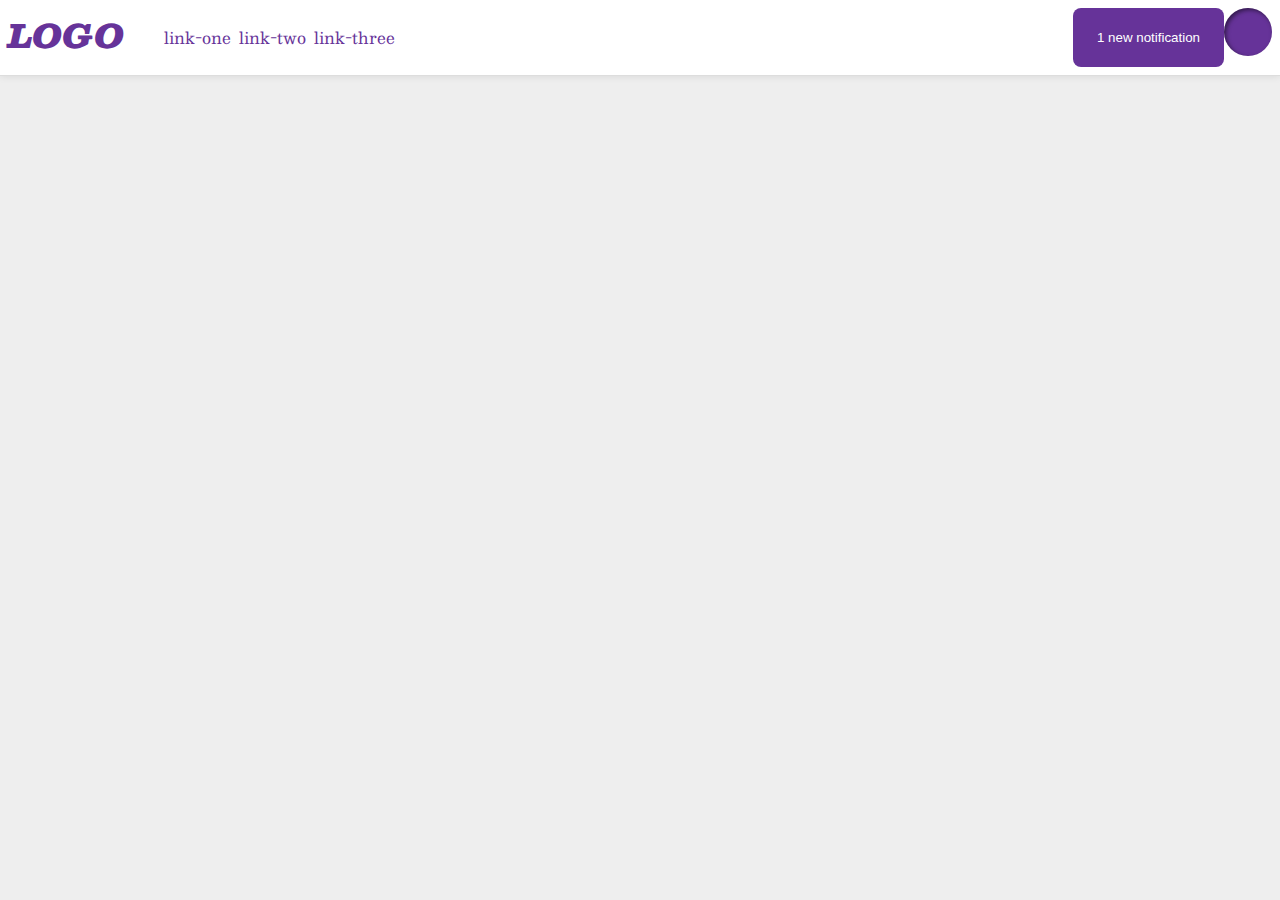
<file: flex/03-flex-header-2/index.html>
<!DOCTYPE html>
<html lang="en">
  <head>
    <meta charset="UTF-8">
    <meta http-equiv="X-UA-Compatible" content="IE=edge">
    <meta name="viewport" content="width=device-width, initial-scale=1.0">
    <title>Flex Header 2</title>
    <link rel="stylesheet" href="style.css">
  </head>
  <body>
    <div class="header">
      <div class="left">
      <div class="logo">
        LOGO
      </div>
      <ul class="links">
        <li><a href="https://google.com">link-one</a></li>
        <li><a href="https://google.com">link-two</a></li>
        <li><a href="https://google.com">link-three</a></li>
      </ul>
    </div>
      <div class="right">
      <button class="notifications">
        1 new notification
      </button>
      <div class="profile-image"></div>
    </div>
    </div>
  </body>
</html>
</file>
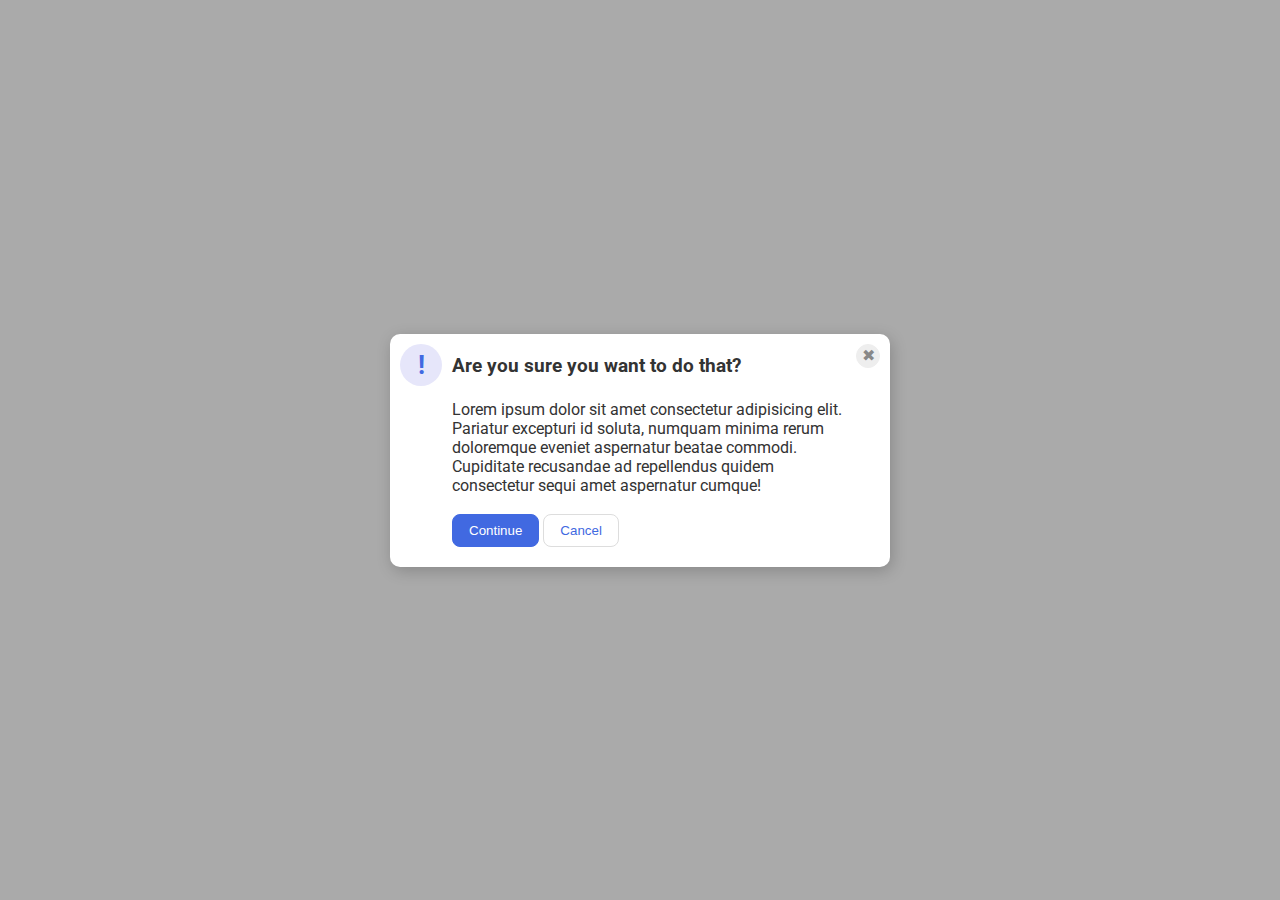
<file: flex/05-flex-modal/index.html>
<!DOCTYPE html>
<html lang="en">
  <head>
    <meta charset="UTF-8">
    <meta http-equiv="X-UA-Compatible" content="IE=edge">
    <meta name="viewport" content="width=device-width, initial-scale=1.0">
    <link rel="stylesheet" href="style.css">
    <title>Modal</title>
  </head>
  <body>
    <div class="modal">
      <div class="icon">!</div>
    <div class="content">
      <div class="header">Are you sure you want to do that?<br><br></div>
      <div class="text">Lorem ipsum dolor sit amet consectetur adipisicing elit. Pariatur excepturi id soluta, numquam minima rerum doloremque eveniet aspernatur beatae commodi. Cupiditate recusandae ad repellendus quidem consectetur sequi amet aspernatur cumque!<br><br></div>
      <div class="buttons">
      <button class="continue">Continue</button>
      <button class="cancel">Cancel</button>
    </div>
    </div>
      <button class="close-button">✖</button>
    </div>
  </body>
</html>
</file>
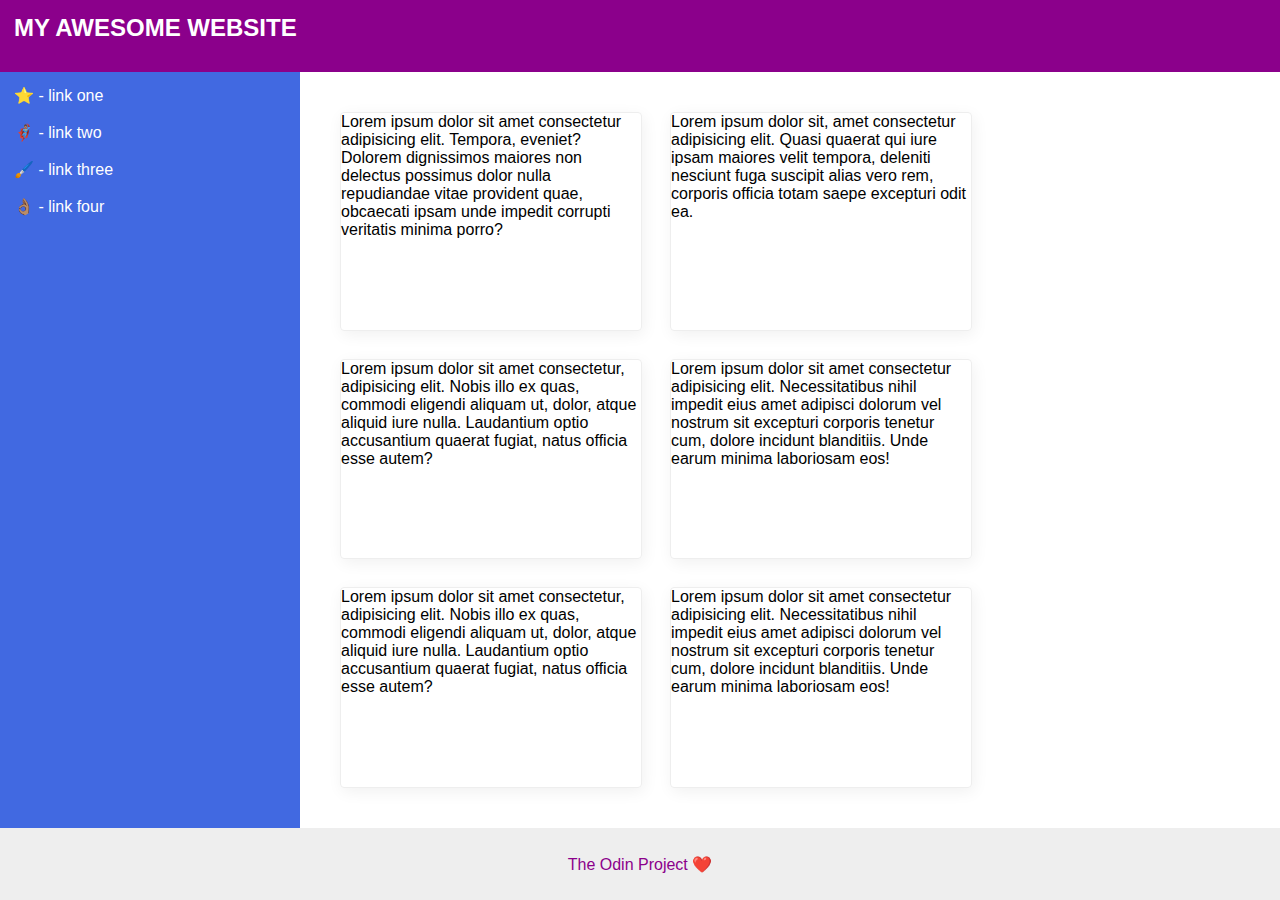
<file: flex/07-flex-layout-2/index.html>
<!DOCTYPE html>
<html lang="en">
  <head>
    <meta charset="UTF-8">
    <meta http-equiv="X-UA-Compatible" content="IE=edge">
    <meta name="viewport" content="width=device-width, initial-scale=1.0">
    <title>The Holy Grail</title>
    <link rel="stylesheet" href="style.css">
  </head>
  <body>

    <div class="header">
      MY AWESOME WEBSITE
    </div>
    
  <div class="content">
    <div class="sidebar">
      <ul>
        <li><a href="#">⭐ - link one</a></li>
        <li><a href="#">🦸🏽‍♂️ - link two</a></li>
        <li><a href="#">🖌️ - link three</a></li>
        <li><a href="#">👌🏽 - link four</a></li>
      </ul>
    </div>
    <div class="cards">
    <div class="card">Lorem ipsum dolor sit amet consectetur adipisicing elit. Tempora, eveniet? Dolorem dignissimos maiores non delectus possimus dolor nulla repudiandae vitae provident quae, obcaecati ipsam unde impedit corrupti veritatis minima porro?</div>
    <div class="card">Lorem ipsum dolor sit, amet consectetur adipisicing elit. Quasi quaerat qui iure ipsam maiores velit tempora, deleniti nesciunt fuga suscipit alias vero rem, corporis officia totam saepe excepturi odit ea.</div>
    <div class="card">Lorem ipsum dolor sit amet consectetur, adipisicing elit. Nobis illo ex quas, commodi eligendi aliquam ut, dolor, atque aliquid iure nulla. Laudantium optio accusantium quaerat fugiat, natus officia esse autem?</div>
    <div class="card">Lorem ipsum dolor sit amet consectetur adipisicing elit. Necessitatibus nihil impedit eius amet adipisci dolorum vel nostrum sit excepturi corporis tenetur cum, dolore incidunt blanditiis. Unde earum minima laboriosam eos!</div>
    <div class="card">Lorem ipsum dolor sit amet consectetur, adipisicing elit. Nobis illo ex quas, commodi eligendi aliquam ut, dolor, atque aliquid iure nulla. Laudantium optio accusantium quaerat fugiat, natus officia esse autem?</div>
    <div class="card">Lorem ipsum dolor sit amet consectetur adipisicing elit. Necessitatibus nihil impedit eius amet adipisci dolorum vel nostrum sit excepturi corporis tenetur cum, dolore incidunt blanditiis. Unde earum minima laboriosam eos!</div>
  </div>
</div>

    <div class="footer">
      The Odin Project ❤️
    </div>

  </body>
</html>
</file>
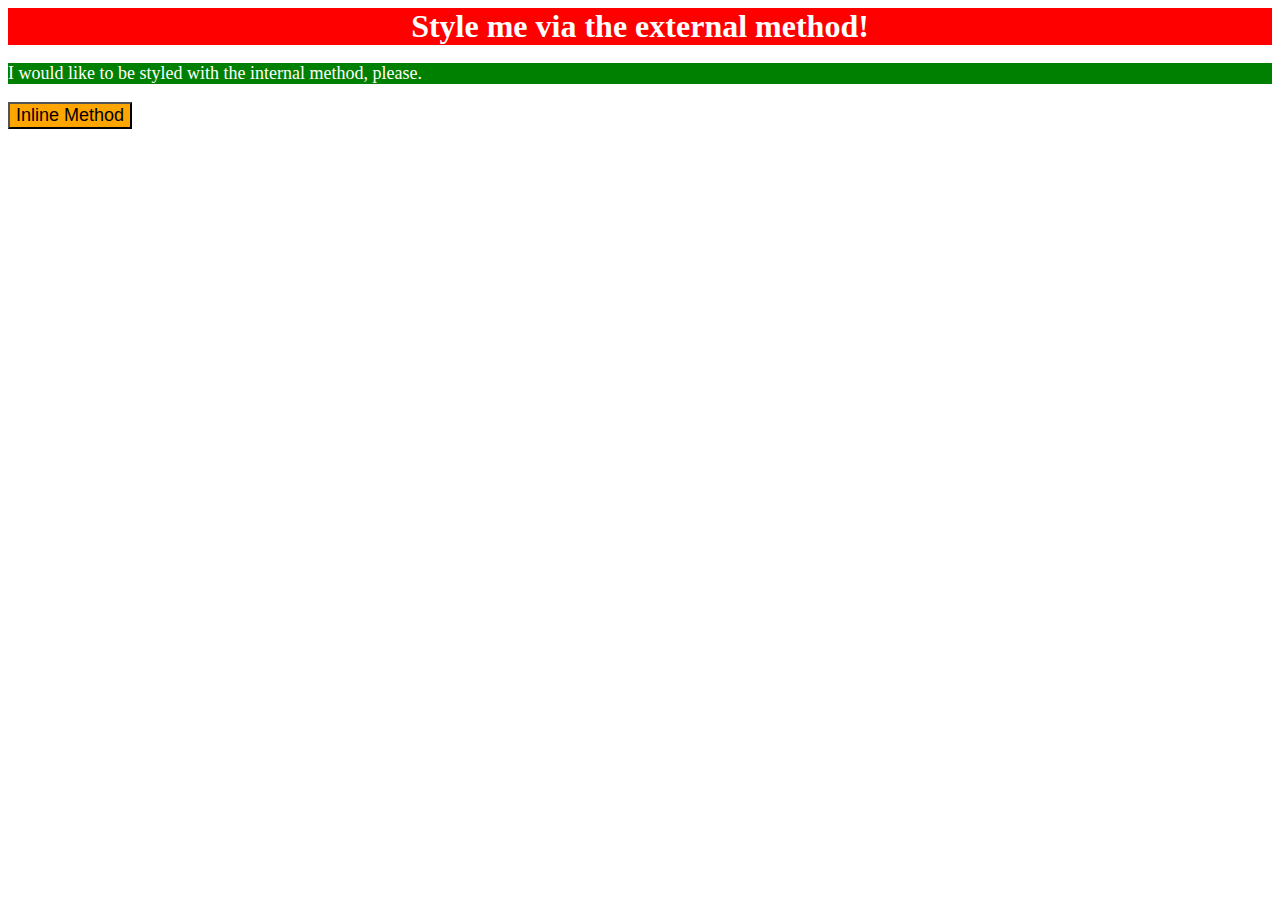
<file: foundations/01-css-methods/index.html>
<!DOCTYPE html>
<html lang="en">
  <head>
    <meta charset="UTF-8">
    <meta http-equiv="X-UA-Compatible" content="IE=edge">
    <meta name="viewport" content="width=device-width, initial-scale=1.0">
    <title>Methods for Adding CSS</title>
    <link rel="stylesheet" href="styles.css">
    <style>
      p{
        color: white;
        background-color: green; 
        font-size: 18px;
      }
    </style>
  </head>
  <body>
    <div>Style me via the external method!</div>
    <p>I would like to be styled with the internal method, please.</p>
    <button style="background-color: orange; font-size: 18px;">Inline Method</button>
  </body>
</html>
</file>
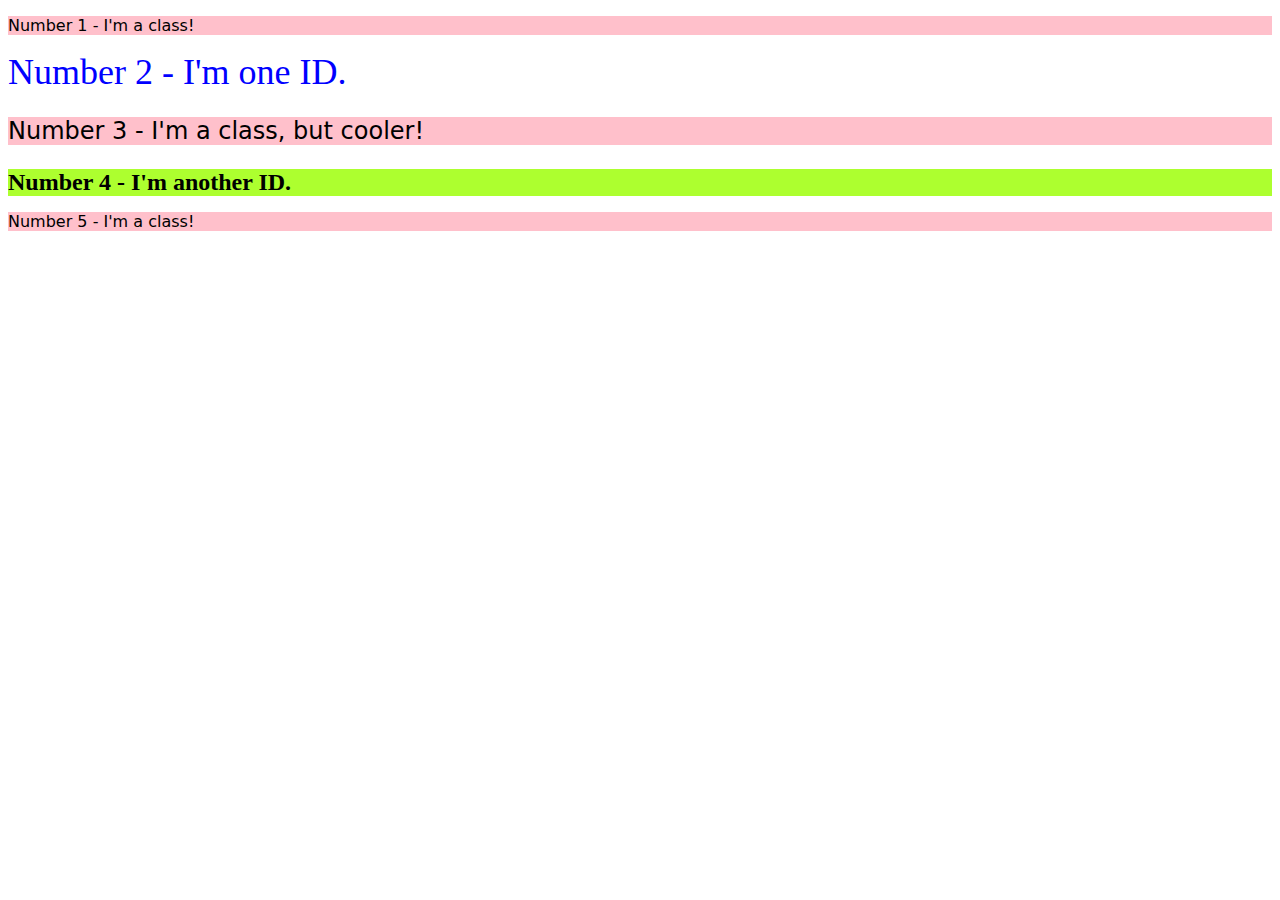
<file: foundations/02-class-id-selectors/index.html>
<!DOCTYPE html>
<html lang="en">
  <head>
    <meta charset="UTF-8">
    <meta http-equiv="X-UA-Compatible" content="IE=edge">
    <meta name="viewport" content="width=device-width, initial-scale=1.0">
    <title>Class and ID Selectors</title>
    <link rel="stylesheet" href="style.css">
  </head>
  <body>
    <p class="pink-bg">Number 1 - I'm a class!</p>
    <div id="blue">Number 2 - I'm one ID.</div>
    <p class="pink-bg" id="big-size">Number 3 - I'm a class, but cooler!</p>
    <div id="green-bg">Number 4 - I'm another ID.</div>
    <p class="pink-bg">Number 5 - I'm a class!</p>
  </body>
</html>
</file>
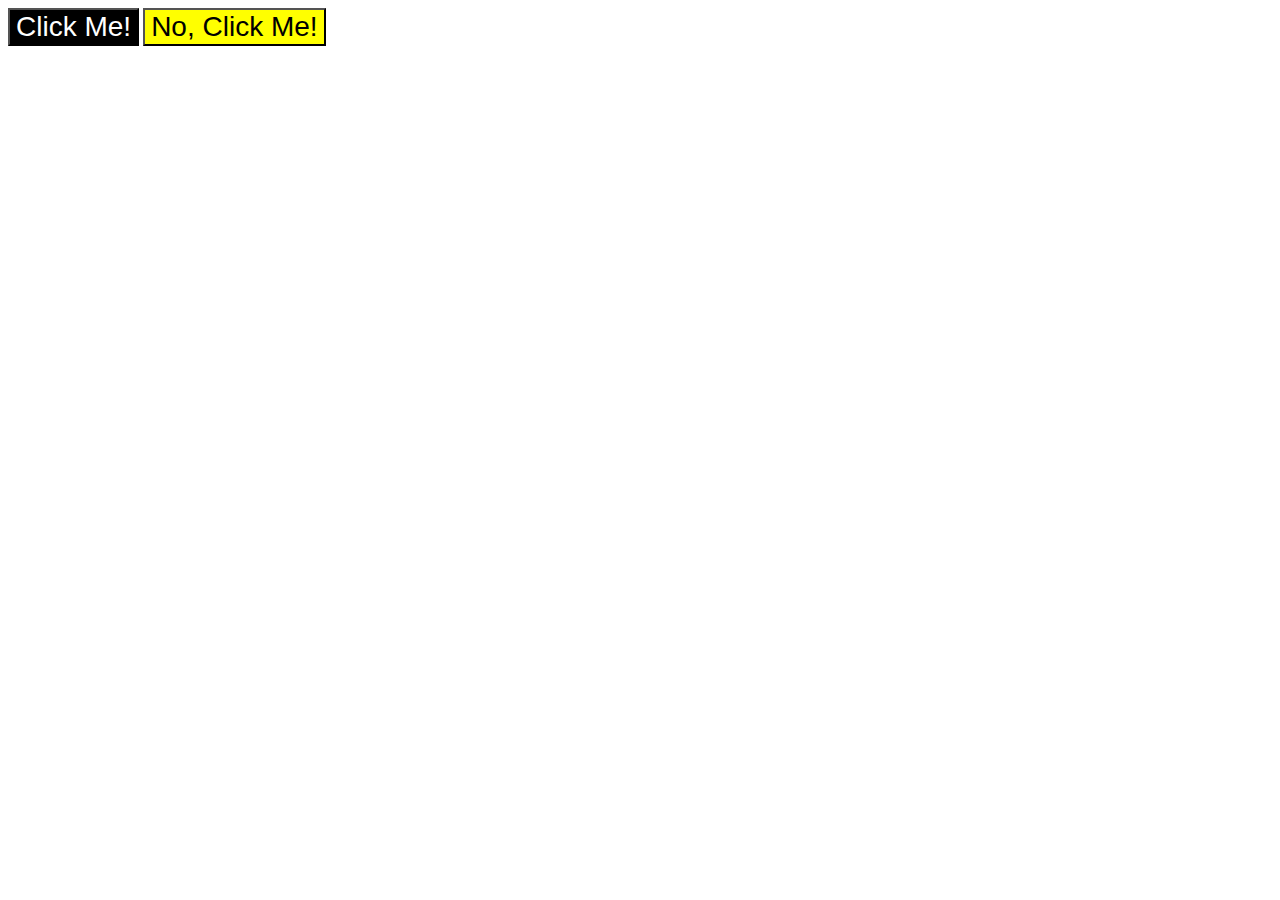
<file: foundations/03-grouping-selectors/index.html>
<!DOCTYPE html>
<html lang="en">
  <head>
    <meta charset="UTF-8">
    <meta http-equiv="X-UA-Compatible" content="IE=edge">
    <meta name="viewport" content="width=device-width, initial-scale=1.0">
    <title>Grouping Selectors</title>
    <link rel="stylesheet" href="style.css">
  </head>
  <body>
    <button class="one">Click Me!</button>
    <button class="two">No, Click Me!</button>
  </body>
</html>
</file>
<file: flex/03-flex-header-2/style.css>
/* this is some magical font-importing.  
you'll learn about it later. */
@import url('https://fonts.googleapis.com/css2?family=Besley:ital,wght@0,400;1,900&display=swap');

body {
  margin: 0;
  background: #eee;
  font-family: Besley, serif;
}

.header {
  background: white;
  border-bottom: 1px solid #ddd;
  box-shadow: 0 0 8px rgba(0,0,0,.1);
  display: flex;
  padding: 8px;
  justify-content: space-between;
}

.profile-image {
  background: rebeccapurple;
  box-shadow: inset 2px 2px 4px rgba(0,0,0,.5);
  border-radius: 50%;
  width: 48px;
  height: 48px;
}

.logo {
  color: rebeccapurple;
  font-size: 32px;
  font-weight: 900;
  font-style: italic;
}

button {
  border: none;
  border-radius: 8px;
  background: rebeccapurple;
  color: white;
  padding: 8px 24px;
  
}

a {
  /* this removes the line under our links */
  text-decoration: none;
  color: rebeccapurple;
}

ul {
  list-style-type: none;
  display: flex;
  gap:8px;

}

.right {
  display: flex;
  justify-content: flex-end;
}

.left {
  display:flex;
}
</file>
<file: flex/05-flex-modal/style.css>
@import url('https://fonts.googleapis.com/css2?family=Roboto:wght@400;700&display=swap');

html, body {
  height: 100%;
}

body {
  font-family: Roboto, sans-serif;
  margin: 0;
  background: #aaa;
  color: #333;
  /* I'll give you this one for free lol */
  display: flex;
  align-items: center;
  justify-content: center;
}

.modal {
  background: white;
  width: 480px;
  border-radius: 10px;
  box-shadow: 2px 4px 16px rgba(0,0,0,.2);
  display:flex;
  padding: 10px;
}

.icon {
  color: royalblue;
  font-size: 26px;
  font-weight: 700;
  background: lavender;
  width: 42px;
  height: 42px;
  border-radius: 50%;
  display: flex;
  align-items: center;
  justify-content: center;
  flex: 0 0 auto;
}

.close-button {
  background: #eee;
  border-radius: 50%;
  color: #888;
  font-weight: 400;
  font-size: 16px;
  height: 24px;
  width: 24px;
  display: flex;
  align-items: center;
  justify-content: center;
  border: 1px solid #eee;
  padding: 0;
  flex: 0 0 auto;

}

button {
  cursor: pointer;
  padding: 8px 16px;
  border-radius: 8px;
}

button.continue {
  background: royalblue;
  border: 1px solid royalblue;
  color: white;
}

button.cancel {
  background: white;
  border: 1px solid #ddd;
  color: royalblue;
}

.content {
  display: flex;
  flex-direction: column;
  padding: 10px;
}

.header {
  font-size: larger;
  font-weight: bold;
}
</file>
<file: flex/07-flex-layout-2/style.css>
body {
  font-family: -apple-system, BlinkMacSystemFont, 'Segoe UI', Roboto, Oxygen, Ubuntu, Cantarell, 'Open Sans', 'Helvetica Neue', sans-serif;
  margin: 0;
  min-height: 100vh;
  display: flex;
  flex-direction: column;
  
  
}

.header {
  height: 72px;
  background: darkmagenta;
  color: white;
  box-sizing: border-box;
  padding: 14px;
  font-size: x-large;
  font-weight: bolder;
}

.footer {
  height: 72px;
  background: #eee;
  color: darkmagenta;
  display: flex;
  align-items: center;
  justify-content: center;
}

.content {
  display: flex;
  flex: 1 ;
  
}
.sidebar {
  width: 300px;
  background: royalblue;
  box-sizing: border-box;
  padding: 14px;
  flex-shrink:0;
}

.cards {
  display: flex;
  flex-wrap: wrap;
  gap: 28px;
  padding: 40px 120px 40px 40px;
  
  
}
.card {
  border: 1px solid #eee;
  box-shadow: 2px 4px 16px rgba(0,0,0,.06);
  border-radius: 4px;
  width: 300px;
  
  
  
}



a {
  text-decoration: none;
  color: white;
}

ul{
  list-style-type: none;
  margin:0;
  padding:0;
  display: flex;
  flex-direction: column;
  gap: 18px;
}
</file>
<file: foundations/01-css-methods/styles.css>
div{
    color:white;
    background-color: red;
    font-size: 32px;
    font-weight: bold;
    text-align: center;

}
</file>
<file: foundations/02-class-id-selectors/style.css>
.pink-bg{
    background-color:pink ;
    font-family: "Verdana","DejaVu sans",sans-serif;

}

#blue{
    color:blue;
    font-size: 36px;

}

#big-size{
    font-size: 24px;
}

#green-bg{
    background-color: greenyellow;
    font-size: 24px;
    font-weight: bold;
}
</file>
<file: foundations/03-grouping-selectors/style.css>
.one, .two{
    font-size: 28px;
    font-family: "Helvetica","Times New Roman",sans-serif;

}

.one{
    background-color: black;
    color: white;

}

.two{
    background-color: yellow;
}
</file>
